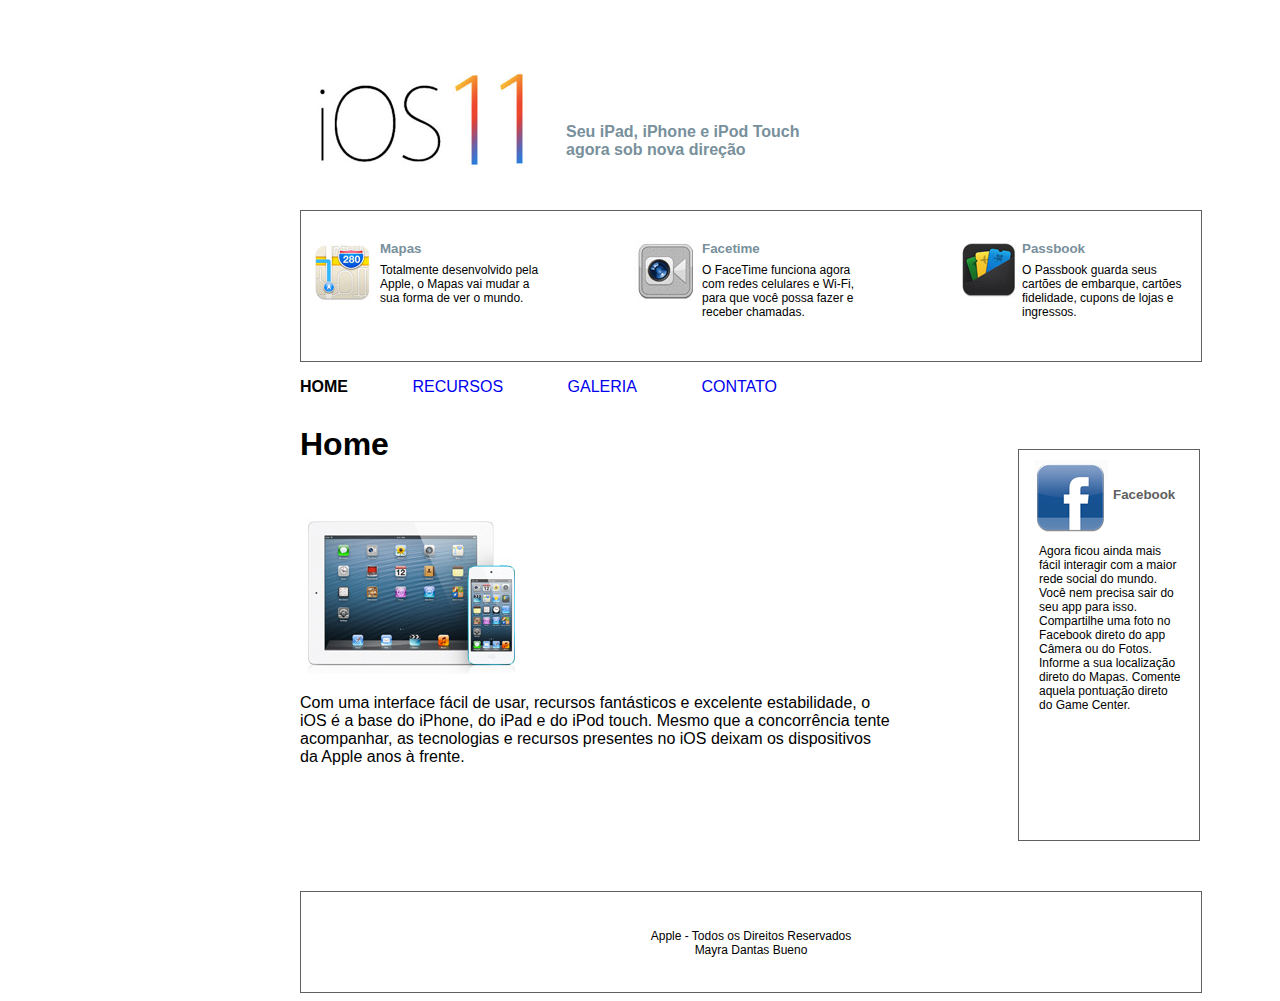
<file: index.html>
<!DOCTYPE html>
<html>
    <head>
        <title>Sistema Operacional da Apple - iOS 11</title>
        <meta charset="UTF-8">
        <meta name="viewport" content="width=device-width, initial-scale=1.0">
        <link rel="stylesheet" type="text/css" href="css/estilo.css"/>
    </head>
    <body class="corpo_home"><!-- muda a cada página -->
        <div id="corpo">
            
            <header id="cabecalho">
                <img id="logo" alt="iOS 11 logo" src="imagens/logo.png"/>
                    <h1> Seu iPad, iPhone e iPod Touch <br>
                        agora sob nova direção</h1>
                <div id="apps">
                    <div id="div_mapas">
                        <img id="img_mapas" alt="Mapas" src="imagens/icone-maps.png"/>
                        <h2>Mapas</h2>
                        <p>Totalmente desenvolvido pela Apple, o Mapas vai mudar a sua forma de ver o mundo.</p>
                    </div> <!-- div_mapas -->
                    <div id="div_facetime">
                        <img id="img_facetime" alt="Facetime" src="imagens/icone-facetime.png"/>
                        <h2>Facetime</h2>
                        <p>O FaceTime funciona agora com redes celulares e Wi-Fi, para que você possa fazer e receber chamadas.</p>
                    </div><!-- div_facetime -->
                    <div id="div_passbook">
                        <img id="img_passbook" alt="Passbook" src="imagens/icone-passbook.png"/>
                        <h2>Passbook</h2>
                        <p>O Passbook guarda seus cartões de embarque, cartões fidelidade, cupons de lojas e ingressos.</p>
                    </div><!-- div_passbook -->     
                </div><!-- apps -->
                <nav id="menu">
                    <ul>
                        <li><a class="home" href="index.html">Home</a></li>
                        <li><a class="recursos" href="recursos.html">Recursos</a></li>
                        <li><a class="galeria" href="galeria.html">Galeria</a></li>
                        <li><a class="contato" href="contato.html">Contato</a></li>
                    </ul>
                </nav><!-- navegacao -->
            </header> <!-- cabecalho -->
                        
            <div id="conteudo">
                
                <h1>Home</h1>
                <img alt="iPad e iPhone" src="imagens/imagem-home.png"/>
                <p>
                    Com uma interface fácil de usar, recursos fantásticos e excelente estabilidade, o iOS é a base do iPhone, do iPad e do iPod touch. Mesmo que a concorrência tente acompanhar, as tecnologias e recursos presentes no iOS deixam os dispositivos <br> da Apple anos à frente.
                </p>
                
            </div><!-- conteudo -->
            
            <div id="div_lateral">
                <img alt="Facebook" src="imagens/icone-facebook.png"><h2>Facebook</h2>
                <p>Agora ficou ainda mais fácil interagir com a maior rede social do mundo. Você nem precisa sair do seu app para isso. Compartilhe uma foto no Facebook direto do app Câmera ou do Fotos. Informe a sua localização direto do Mapas. Comente aquela pontuação direto do Game Center.</p>
            </div><!-- div_lateral -->
            
            <footer id="rodape">
                <p>
                    Apple - Todos os Direitos Reservados <br>
                    <a href="https://github.com/baguy">Mayra Dantas Bueno</a>
                </p>
                </footer>
        </div><!-- corpo -->
    </body>
</html>
</file>
<file: css/estilo.css>
/* 
    Created on : 17/04/2018, 20:21:57
    Author     : 1600036
*/

body.corpo_home, body.corpo_recursos, body.corpo_galeria, body.corpo_contato{
    font-family: sans-serif;
    margin-left: 300px;
    width: 900px;
    background-color: white;
}
/*CABEÇALHO -- LOGO */
header#cabecalho {
    height: 150px;
    display: block;
}
img#logo{
    margin: 44px 0 0 -10px;
    float: left;
}
header#cabecalho h1{
    text-align:left;
    font-size: 12pt;
    color: #78909c;
    margin: 115px 0 0 -10px;
    padding-left: 20px;
    float: left;
}
/*CABEÇALHO -- BARRA DE APLICATIVOS*/
div#apps{
    width: 900px;
    height: 150px;
    float: left;
    display: inline;
    margin-top: 20px; 
    border: 1px solid #606060;
}
div#apps h2{
    font-size: 10pt;
    color: #78909c;
    margin-top: 30px;
    margin-bottom: -5px;
}
div#apps p{
    font-size: 9pt;
    overflow: auto;
    padding-right: 10px;
}
div#apps img{
    padding-top: 30px;
    padding-left: 8px;
    padding-right: 3px;
    float: left;
}
div#div_mapas{
    width: 250px;
    height: 150px;
    position: absolute;
}
div#div_facetime{
    width: 250px;
    height: 150px;
    margin-left: 325px;
    position: absolute;
}
div#div_passbook{
    width: 250px;
    height: 150px;
    margin-left: 650px;
    position: absolute;
}
/*MENU*/
nav#menu{
    display: block;
}
nav#menu ul{
    float: left;
    list-style-type: none;
    width: 900px;
    margin-bottom: 30px;
}
nav#menu ul li{
    display: inline-block;
    margin-left: -40px;
    margin-right: 100px;
}
nav#menu ul li a{
    text-transform: uppercase;
    text-decoration: none;
}
nav#menu ul li a:hover{
    font-weight: 900;
    color: black;
}
/*LINK MENU-NAVEGAÇÃO DA PÁGINA ATUAL*/
body.corpo_home a.home, body.corpo_recursos a.recursos, body.corpo_galeria a.galeria, body.corpo_contato a.contato{
    font-weight: 900;
    color: black
}
/*CONTEÚDO*/
div#conteudo{
    width: 700px;
    height: 600px;
}
div#conteudo p{
    padding-right: 100px;
}
div#conteudo h1{
    padding-bottom: 30px;
}
/*LATERAL*/
div#div_lateral{
    border: 1px solid #606060;
    padding-left: 15px;
    padding-top: 10px;
    padding-right: 15px;
    width: 150px;
    height: 380px;
    margin-top: -330px;
    float: right;
    margin-bottom: 50px;
}
div#div_lateral h2{
    color: #606060;
    font-size: 10pt;
    overflow: auto;
    padding-top: 15px;
    padding-bottom: 30px;
    padding-left: 5px;
}
div#div_lateral p{
    font-size: 9pt;
    padding-left: 5px;
}
div#div_lateral img{
    float: left;
}
/*RODAPÉ*/
footer#rodape{
    clear: both;
    border: 1px solid #606060;
    height: 100px;
    width: 900px;
    margin-top: 50px;
}
footer#rodape p, footer#rodape a{
    text-decoration: none;
    text-align: center;
    font-size: 9pt;
    padding-top: 25px;
    color: black;
}
</file>
